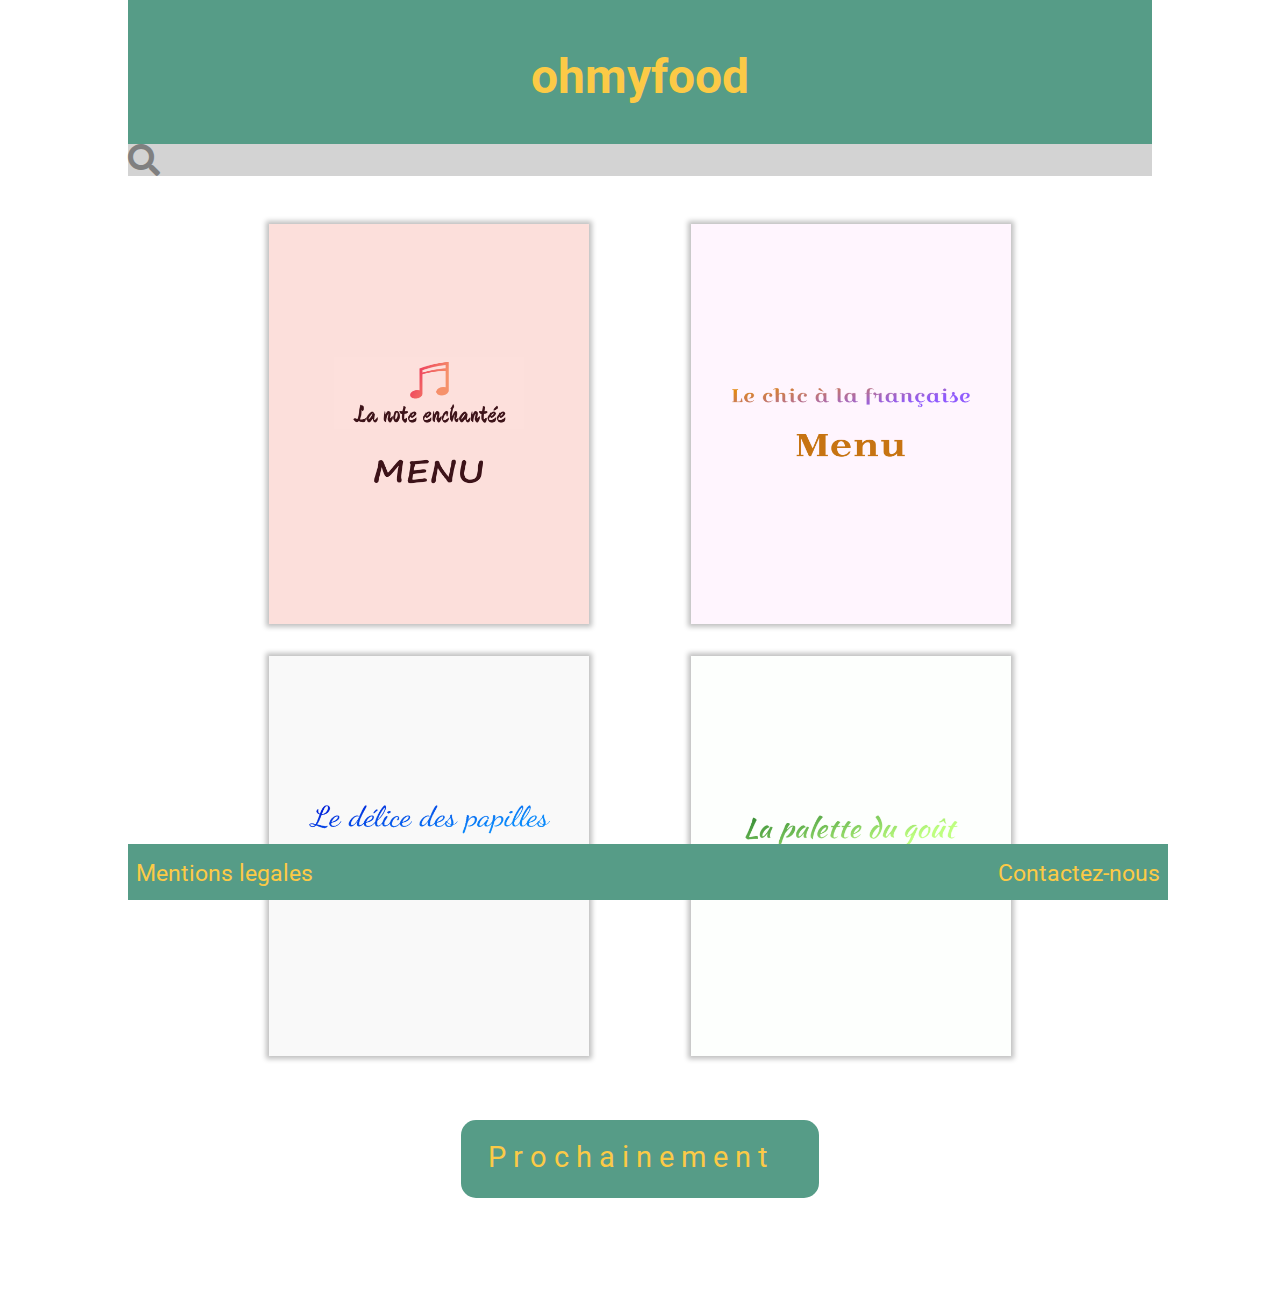
<file: index.html>
<!DOCTYPE html>
<html lang="fr">
	<head>
		<title>Ohmyfood</title>
		<link href="https://fonts.googleapis.com/css?family=Roboto&display=swap" rel="stylesheet">
		<link rel="stylesheet" type="text/css" href="style.css">
		<link href="fontawesome-free-5.12.1-web/css/all.css" rel="stylesheet"/>
		<meta name="viewport" content="width=device-width, initial-scale=1.0"/>
		<meta name="description" content="Accueil Ohmyfood">
	</head>
	<body>
		<header><a href="index.html"><h1>ohmyfood</h1></a></header>
		<div id="search"><i class="fas fa-search fa-2x"></i></div>

		<section id="menuaccueil">
			<div  class="menu"><a href="enchantée.html"><img src="Menus/menu-1b.png" alt="menuenchanté"></a></div>
			<div  class="menu"><a href="lechic.html"><img src="Menus/menu-2b.png" alt="menulechic"></a></div>
			<div class="menu"><a href="ledelice.html"><img src="Menus/menu-3b.png" alt="menuledelice"></a></div>
			<div  class="menu"><a href="lapalette.html"><img src="Menus/menu-4b.png" alt="menulapalette"></a></div>
		</section>
		<section>
			<div id="proch"><a href="#"><p>Prochainement<span id="susp1">.</span><span id="susp2">.</span><span id="susp3">.</span></p></a></div>
		</section>
		<footer><a href="mentionslegals.html">Mentions legales</a><a href="mailto:h.yanis@live.fr">Contactez-nous</a></footer>
	</body>
</html>
</file>
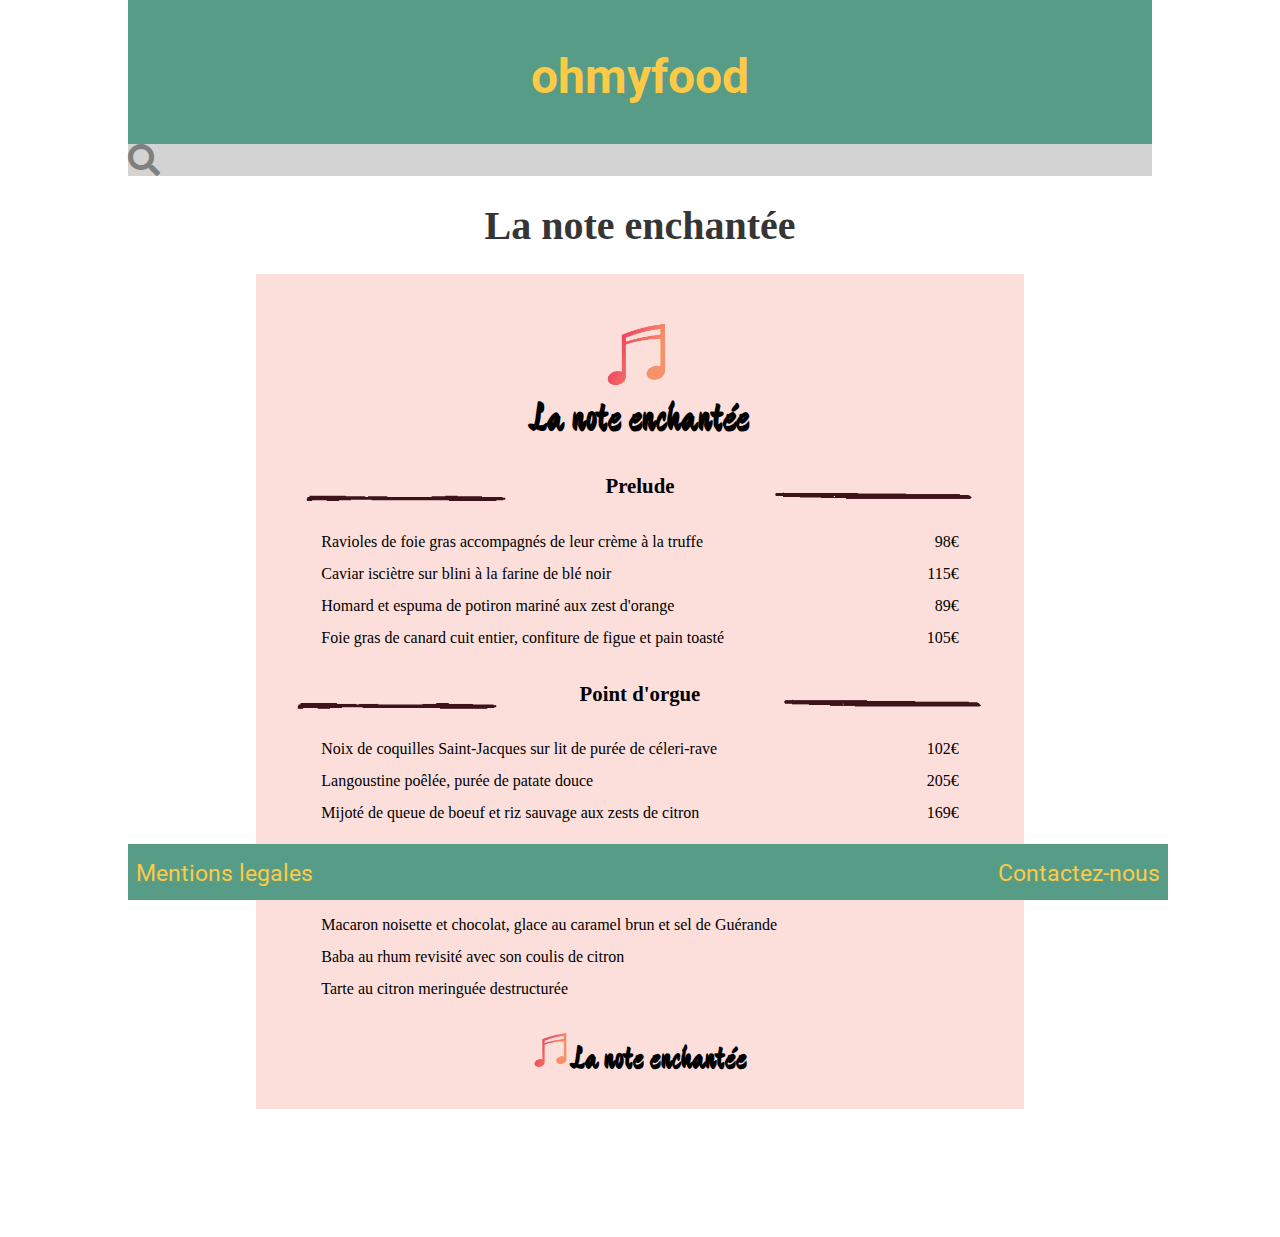
<file: enchantée.html>
<!DOCTYPE html>
<html lang="fr">
	<head>
		<title>Ohmyfood</title>
		<link href="https://fonts.googleapis.com/css?family=Devonshire&display=swap" rel="stylesheet">
		<link href="https://fonts.googleapis.com/css?family=Roboto&display=swap" rel="stylesheet">
		<link rel="stylesheet" type="text/css" href="style.css">
		<link href="fontawesome-free-5.12.1-web/css/all.css" rel="stylesheet"/>
		<meta name="viewport" content="width=device-width, initial-scale=1.0">
	</head>
	<body>
		<header><a href="index.html"><h1>ohmyfood</h1></a></header>
		<div id="search"><i class="fas fa-search fa-2x"></i></div>
		<h2 id="titremenu1">La note enchantée</h2>
		<section id="menu1">
			<div id="entete1">
				<img id="logotop1" src="Menus/logotop1.png" alt="logoenchantée"/>
				<h2>La note enchantée</h2>
			</div>
			<article class="artic1">
				<div class="titreimg"><img src="Menus/bargauche1.png" alt="bargauche1"/><h4> Prelude </h4><img src="Menus/bardroite1.png" alt="bardroite1"/></div>
				<div class="descr"><p>Ravioles de foie gras accompagnés de leur crème à la truffe</p><p class="prix">98€</p></div>
				<div class="descr"><p>Caviar isciètre sur blini à la farine de blé noir</p><p class="prix">115€</p></div>
				<div class="descr"><p>Homard et espuma de potiron mariné aux zest d'orange</p><p class="prix">89€</p></div>
				<div class="descr"><p>Foie gras de canard cuit entier, confiture de figue et pain toasté</p><p class="prix">105€</p></div>
			</article>
			<article class="artic1">
				<div class="titreimg"><img src="Menus/bargauche1.png" alt="bargauche1"><h4> Point d'orgue </h4><img src="Menus/bardroite1.png" alt="bardroite1"></div>
				<div class="descr"><p>Noix de coquilles Saint-Jacques sur lit de purée de céleri-rave</p><p class="prix">102€</p></div>
				<div class="descr"><p>Langoustine poêlée, purée de patate douce</p><p class="prix">205€</p></div>
				<div class="descr"><p>Mijoté de queue de boeuf et riz sauvage aux zests de citron</p><p class="prix">169€</p></div>
			</article>
			<article class="artic1">
				<div class="titreimg"><img src="Menus/bargauche1.png" alt="bargauche1"> <h4>Mouvement final </h4><img src="Menus/bardroite1.png" alt="bardroite1"></div>
				<div class="descr"><p>Macaron noisette et chocolat, glace au caramel brun et sel de Guérande</p></div>
				<div class="descr"><p>Baba au rhum revisité avec son coulis de citron</p></div>
				<div class="descr"><p>Tarte au citron meringuée destructurée</p></div>
			</article>
			<div id="footer1">
			<h2><img id="logobot1" src="Menus/logotop1.png" alt="logoenchantée">La note enchantée</h2>
			</div>
		</section>

		<footer><a href="mentionslegals.html">Mentions legales</a><a href="mailto:h.yanis@live.fr">Contactez-nous</a></footer>
	</body>
</html>
</file>
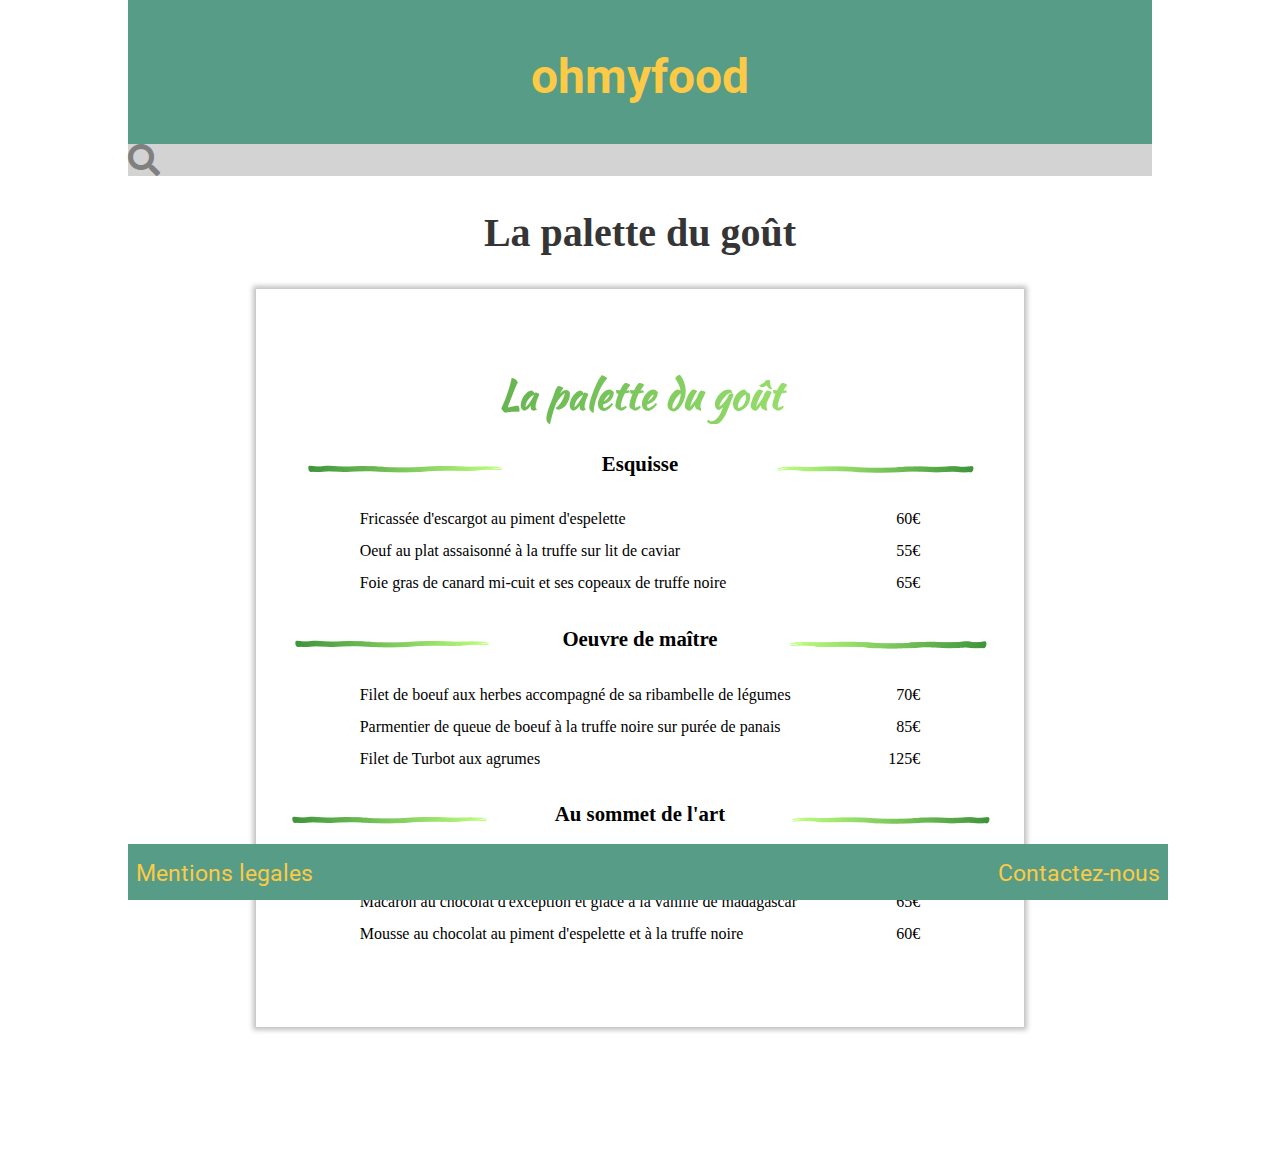
<file: lapalette.html>
<!DOCTYPE html>
<html lang="fr">
	<head>
		<title>Ohmyfood</title>
		<link href="https://fonts.googleapis.com/css2?family=Kaushan+Script&display=swap" rel="stylesheet">
		<link href="https://fonts.googleapis.com/css?family=Devonshire&display=swap" rel="stylesheet">
		<link href="https://fonts.googleapis.com/css?family=Roboto&display=swap" rel="stylesheet">
		<link rel="stylesheet" type="text/css" href="style.css">
		<link href="fontawesome-free-5.12.1-web/css/all.css" rel="stylesheet"/>
		<meta name="viewport" content="width=device-width, initial-scale=1.0"/>
		<meta name="description" content="Restaurant La palette du goût">
	</head>
	<body>
		<header><a href="index.html"><h1>ohmyfood</h1></a></header>
		<div id="search"><i class="fas fa-search fa-2x"></i></div>
		<h2 id="titremenu2">La palette du goût</h2>
		<section id="menu4">
			<div id="entete4">
				<h2>La palette du goût</h2>
			</div>
			<article class="artic1">
				<div class="titreimg"><img src="Menus/bargauche4.png" alt="bargauche4"><h4> Esquisse</h4><img src="Menus/bardroite4.png" alt="bardroite4"></div>
				<div class="descr3"><p>Fricassée d'escargot au piment d'espelette</p><p class="prix">60€</p></div>
				<div class="descr3"><p>Oeuf au plat assaisonné à la truffe sur lit de caviar</p><p class="prix">55€</p></div>
				<div class="descr3"><p>Foie gras de canard mi-cuit et ses copeaux de truffe noire</p><p class="prix">65€</p></div>
			</article>
			<article class="artic1">
				<div class="titreimg"><img src="Menus/bargauche4.png" alt="bargauche4"><h4>Oeuvre de maître</h4><img src="Menus/bardroite4.png" alt="bardroite4"></div>
				<div class="descr3"><p>Filet de boeuf aux herbes accompagné de sa ribambelle de légumes</p><p class="prix">70€</p></div>
				<div class="descr3"><p>Parmentier de queue de boeuf à la truffe noire sur purée de panais</p><p class="prix">85€</p></div>
				<div class="descr3"><p>Filet de Turbot aux agrumes</p><p class="prix">125€</p></div>
			</article>
			<article class="artic1">
				<div class="titreimg"><img src="Menus/bargauche4.png" alt="bargauche4"><h4>Au sommet de l'art</h4><img src="Menus/bardroite4.png" alt="bardroite4"></div>
				<div class="descr3"><p>Paris-Brest revisité</p><p class="prix">55€</p></div>
				<div class="descr3"><p>Macaron au chocolat d'exception et glace à la vanille de madagascar</p><p class="prix">65€</p></div>
				<div class="descr3"><p>Mousse au chocolat au piment d'espelette et à la truffe noire</p><p class="prix">60€</p></div>
			</article>

		</section>

		<footer><a href="mentionslegals.html">Mentions legales</a><a href="mailto:h.yanis@live.fr">Contactez-nous</a></footer>
	</body>
</html>
</file>
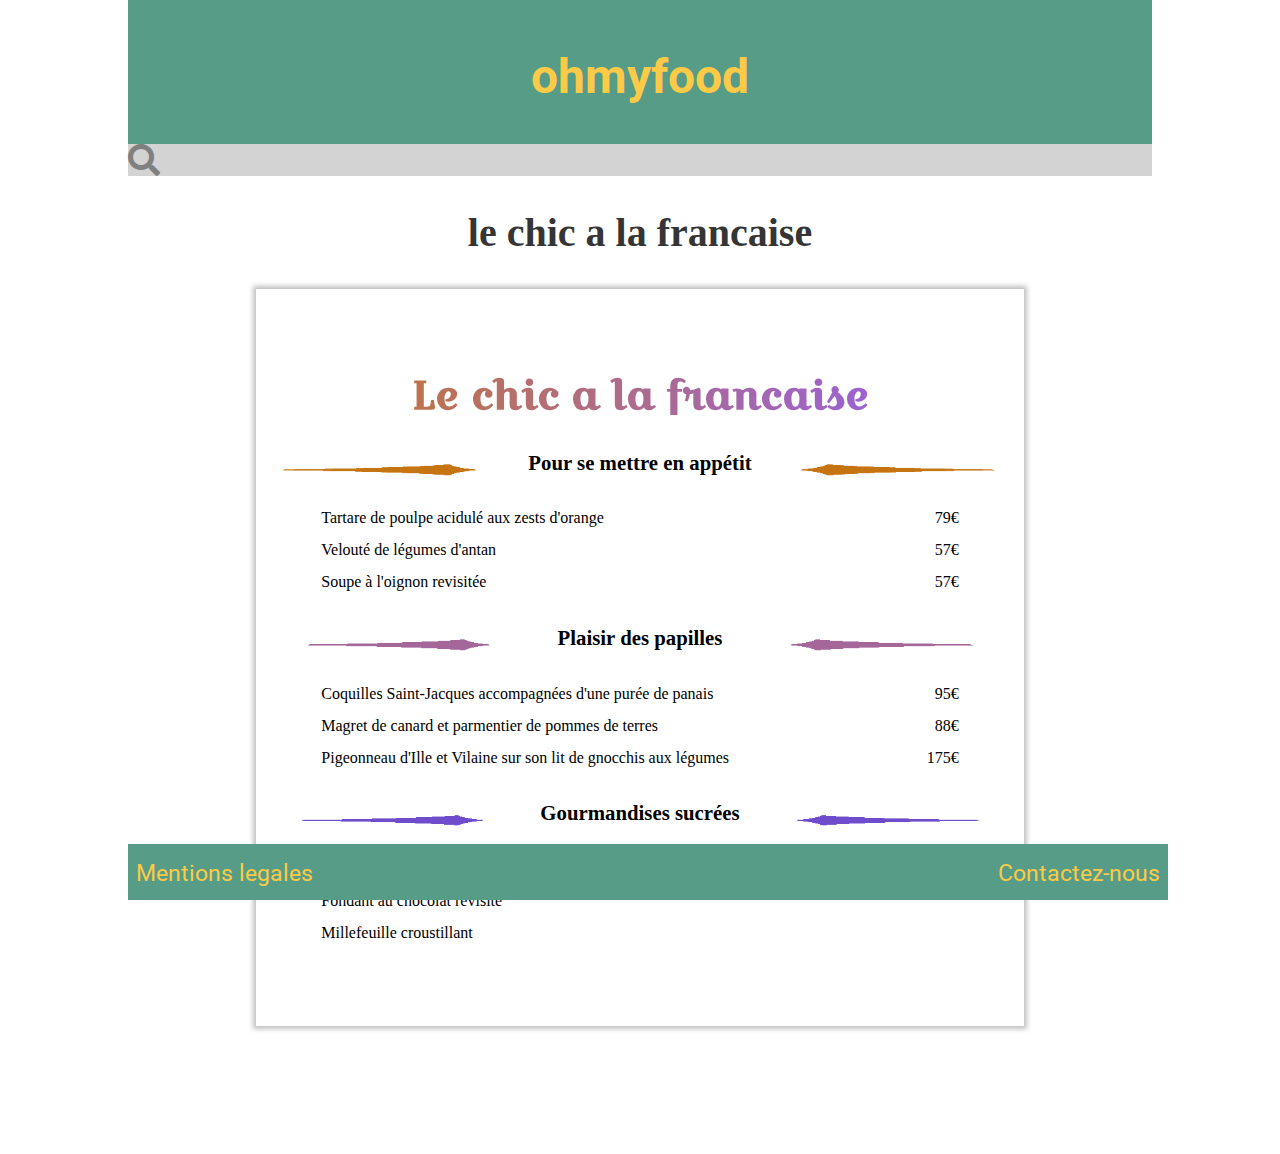
<file: lechic.html>
<!DOCTYPE html>
<html lang="fr">
	<head>
		<title>Ohmyfood</title>
		<link href="https://fonts.googleapis.com/css?family=Croissant+One&display=swap" rel="stylesheet">
		<link href="https://fonts.googleapis.com/css?family=Devonshire&display=swap" rel="stylesheet">
		<link href="https://fonts.googleapis.com/css?family=Roboto&display=swap" rel="stylesheet">
		<link rel="stylesheet" type="text/css" href="style.css">
		<link href="fontawesome-free-5.12.1-web/css/all.css" rel="stylesheet"/>
		<meta name="viewport" content="width=device-width, initial-scale=1.0"/>
		<meta name="description" content="restaurant Le chic a la francaise">
	</head>
	<body>
		<header><a href="index.html"><h1>ohmyfood</h1></a></header>
		<div id="search"><i class="fas fa-search fa-2x"></i></div>
		<h2 id="titremenu2">le chic a la francaise</h2>
		<section id="menu2">
			<div id="entete2">
				<h2>Le chic a la francaise</h2>
			</div>
			<article class="artic1">
				<div class="titreimg"><img src="Menus/bargauche2a.png" alt="bargauche2a"><h4 id="lechicentrée"> Pour se mettre en appétit </h4><img src="Menus/bardroite2a.png" alt="bardroite2a"></div>
				<div class="descr"><p>Tartare de poulpe acidulé aux zests d'orange</p><p class="prix">79€</p></div>
				<div class="descr"><p>Velouté de légumes d'antan</p><p class="prix">57€</p></div>
				<div class="descr"><p>Soupe à l'oignon revisitée</p><p class="prix">57€</p></div>
			</article>
			<article class="artic1">
				<div class="titreimg"><img src="Menus/bargauche2b.png" alt="bargauche2b"><h4> Plaisir des papilles</h4><img src="Menus/bardroite2b.png" alt="bardroite2b"></div>
				<div class="descr"><p>Coquilles Saint-Jacques accompagnées d'une purée de panais</p><p class="prix">95€</p></div>
				<div class="descr"><p>Magret de canard et parmentier de pommes de terres</p><p class="prix">88€</p></div>
				<div class="descr"><p>Pigeonneau d'Ille et Vilaine sur son lit de gnocchis aux légumes</p><p class="prix">175€</p></div>
			</article>
			<article class="artic1">
				<div class="titreimg"><img src="Menus/bargauche2c.png" alt="bargauche2c"> <h4>Gourmandises sucrées</h4><img src="Menus/bardroite2c.png" alt="bardroite2c"></div>
				<div class="descr"><p>Pétales de violettes glacés et purée de noisettes</p></div>
				<div class="descr"><p>Fondant au chocolat revisité</p></div>
				<div class="descr"><p>Millefeuille croustillant</p></div>
			</article>

		</section>

		<footer><a href="mentionslegals.html">Mentions legales</a><a href="mailto:h.yanis@live.fr">Contactez-nous</a></footer>
	</body>
</html>
</file>
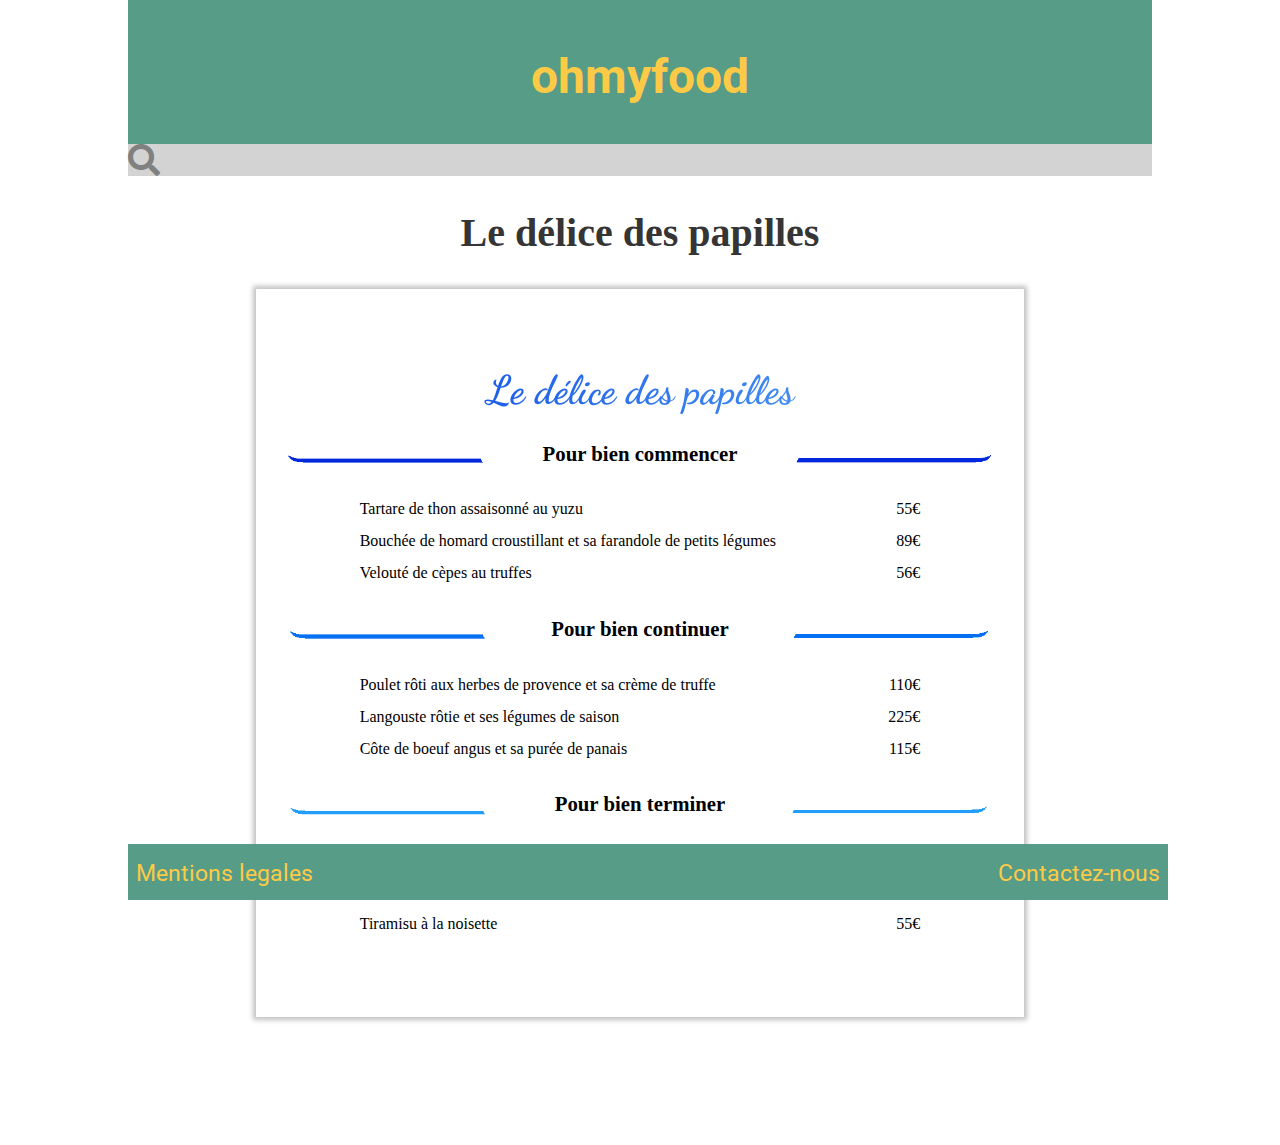
<file: ledelice.html>
<!DOCTYPE html>
<html lang="fr">
	<head>
		<title>Ohmyfood</title>
		<link href="https://fonts.googleapis.com/css2?family=Croissant+One&family=Dancing+Script&display=swap" rel="stylesheet">
		<link href="https://fonts.googleapis.com/css?family=Devonshire&display=swap" rel="stylesheet">
		<link href="https://fonts.googleapis.com/css?family=Roboto&display=swap" rel="stylesheet">
		<link rel="stylesheet" type="text/css" href="style.css">
		<link href="fontawesome-free-5.12.1-web/css/all.css" rel="stylesheet"/>
		<meta name="viewport" content="width=device-width, initial-scale=1.0"/>
		<meta name="description" content="Le delice des papilles">
	</head>
	<body>
		<header><a href="index.html"><h1>ohmyfood</h1></a></header>
		<div id="search"><i class="fas fa-search fa-2x"></i></div>
		<h2 id="titremenu2">Le délice des papilles</h2>
		<section id="menu3">
			<div id="entete3">
				<h2>Le délice des papilles</h2>
			</div>
			<article class="artic1">
				<div class="titreimg"><img src="Menus/bargauche3a.png" alt="bargauche3a"><h4 id="deliceentré"> Pour bien commencer</h4><img src="Menus/bardroite3a.png" alt="bardroite3a"></div>
				<div class="descr3"><p>Tartare de thon assaisonné au yuzu</p><p class="prix">55€</p></div>
				<div class="descr3"><p>Bouchée de homard croustillant et sa farandole de petits légumes</p><p class="prix">89€</p></div>
				<div class="descr3"><p>Velouté de cèpes au truffes</p><p class="prix">56€</p></div>
			</article>
			<article class="artic1">
				<div class="titreimg"><img src="Menus/bargauche3b.png" alt="bargauche3b"><h4>Pour bien continuer</h4><img src="Menus/bardroite3b.png" alt="bardroite3b"></div>
				<div class="descr3"><p>Poulet rôti aux herbes de provence et sa crème de truffe</p><p class="prix">110€</p></div>
				<div class="descr3"><p>Langouste rôtie et ses légumes de saison</p><p class="prix">225€</p></div>
				<div class="descr3"><p>Côte de boeuf angus et sa purée de panais</p><p class="prix">115€</p></div>
			</article>
			<article class="artic1">
				<div class="titreimg"><img src="Menus/bargauche3c.png" alt="bargauche3c"> <h4>Pour bien terminer</h4><img src="Menus/bardroite3c.png" alt="bardroite3c"></div>
				<div class="descr3"><p>Farandole de dessert du chef</p><p class="prix">55€</p></div>
				<div class="descr3"><p>Crème brulée revisitée</p><p class="prix">60€</p></div>
				<div class="descr3"><p>Tiramisu à la noisette</p><p class="prix">55€</p></div>
			</article>

		</section>

		<footer><a href="mentionslegals.html">Mentions legales</a><a href="mailto:h.yanis@live.fr">Contactez-nous</a></footer>
	</body>
</html>
</file>
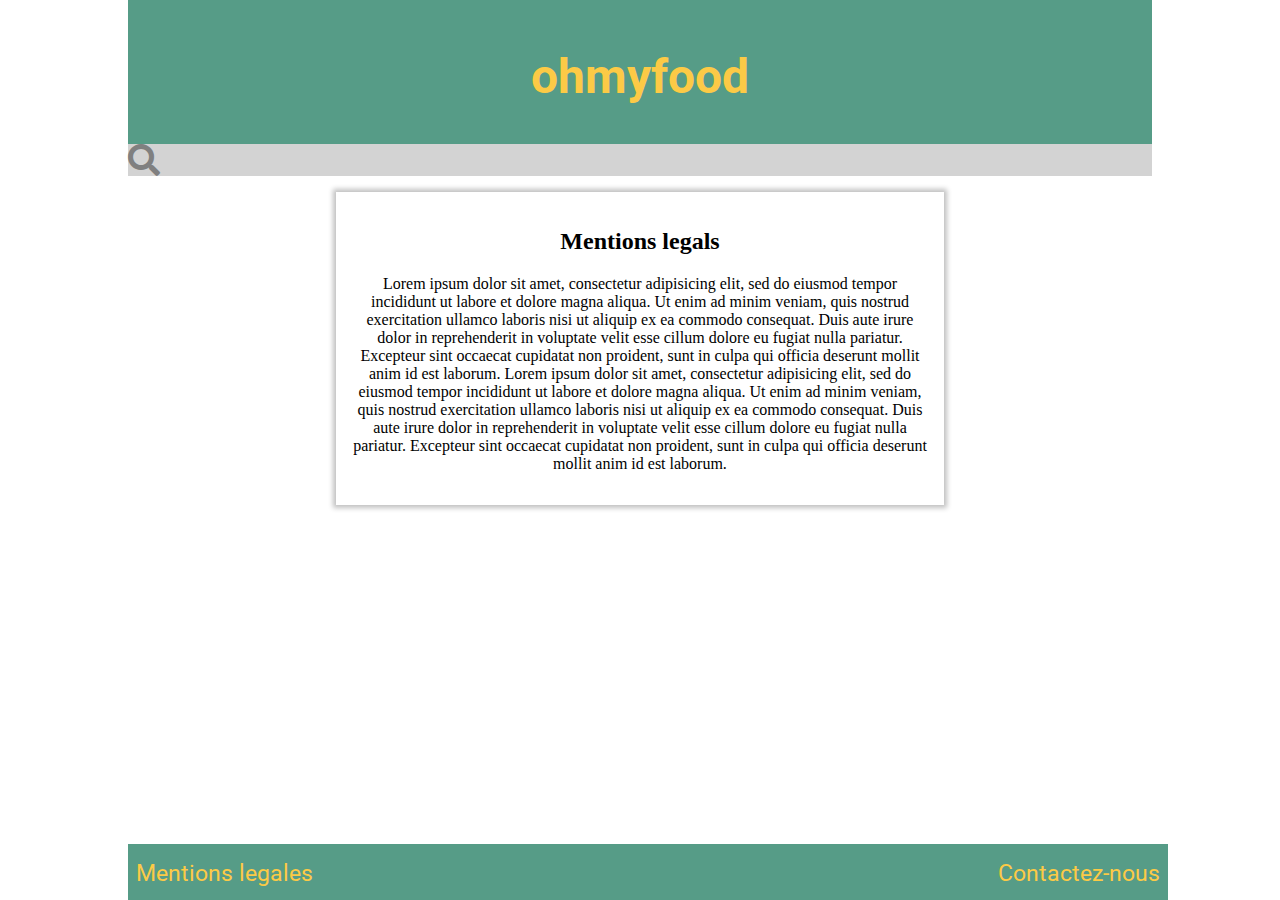
<file: mentionslegals.html>
<!DOCTYPE html>
<html lang="fr">
	<head>
		<title>Ohmyfood</title>
		<link href="https://fonts.googleapis.com/css?family=Roboto&display=swap" rel="stylesheet">
		<link rel="stylesheet" type="text/css" href="style.css">
		<link href="fontawesome-free-5.12.1-web/css/all.css" rel="stylesheet"/>
		<meta name="viewport" content="width=device-width, initial-scale=1.0"/>
		<meta name="description" content="Mention legales Ohmyfood">
	</head>
	<body>
		<header><a href="index.html"><h1>ohmyfood</h1></a></header>
		<div id="search"><i class="fas fa-search fa-2x"></i></div>
		<section>
			<div id="textment">
			<h2>Mentions legals</h2>
			<p>Lorem ipsum dolor sit amet, consectetur adipisicing elit, sed do eiusmod
			tempor incididunt ut labore et dolore magna aliqua. Ut enim ad minim veniam,
			quis nostrud exercitation ullamco laboris nisi ut aliquip ex ea commodo
			consequat. Duis aute irure dolor in reprehenderit in voluptate velit esse
			cillum dolore eu fugiat nulla pariatur. Excepteur sint occaecat cupidatat non
			proident, sunt in culpa qui officia deserunt mollit anim id est laborum.
			Lorem ipsum dolor sit amet, consectetur adipisicing elit, sed do eiusmod
			tempor incididunt ut labore et dolore magna aliqua. Ut enim ad minim veniam,
			quis nostrud exercitation ullamco laboris nisi ut aliquip ex ea commodo
			consequat. Duis aute irure dolor in reprehenderit in voluptate velit esse
			cillum dolore eu fugiat nulla pariatur. Excepteur sint occaecat cupidatat non
			proident, sunt in culpa qui officia deserunt mollit anim id est laborum.</p></div>
		</section>

		<footer><a href="mentionslegals.html">Mentions legales</a><a href="mailto:h.yanis@live.fr">Contactez-nous</a></footer>
	</body>
</html>
</file>
<file: style.css>
/*page 1*/
body{
	width: 100%;
	margin: auto;
}
header {
    background-color: #569C87;
    width: 80%;
    height: 6em;
    text-align: center;
    padding: 3em 0 0 0;
    margin: auto;
}
header h1 {
    color: #FCCA46;
    font-size: 3em;
    margin: 0;
    font-weight: bold;
    font-family: 'Roboto', sans-serif; 
}
header a {
    text-decoration: none;
}
section{
    display: flex;
    flex-wrap: wrap;
    justify-content: space-around;
}
footer {
    background-color: #569C87;
    height: 3em;
    display: flex;
    flex-direction: row;
    justify-content: space-between;
    padding: 0.5em 0.5em 0 0.5em;
    position: fixed;
    left: 10%;
    bottom: 0;
    width: 80%;
}
footer a {
	text-decoration: none;
	color: #FCCA46;
	font-size: 23px;
  font-family: 'Roboto', sans-serif;
  margin-top: 8px;
}
.fa-2x {
    font-size: 1.5em;
    color: gray;
}
.menu {
    height: 25em;
    width: 20em;
    box-shadow: 0px 0px 5px 3px #C0C0C0;
    margin: 1em 0 1em 0;
    overflow: hidden;

}
.menu:hover {
    box-shadow: 0px 0px 5px 3px #569C87;
}
.menu img{
    width: 100%;
    height: 100%;
}
.menu  img {
    transition: all 1s;
    -moz-transition: all 1s;
    -webkit-transition: all 1s;
    -o-transition: all 1s;
}
 
.menu:hover  img {
    transform: scale(1.2);
    -ms-transform: scale(1.2);
    -webkit-transform: scale(1.2);
    -o-transform: scale(1.2);
    -moz-transform: scale(1.2);
}
form{
    padding: 0 4px 0 0;
}
input{
    width: 100%;
    height: 2em;
}
#search {
    background-color: lightgrey;
    width: 80%;
    height: 2em;
    margin: auto;
}
#proch{
    background: #569C87;
    height: 2em;
    text-align: center;
    padding: 20px 0 0 27px;
    border-radius: 15px;
    font-size: 29px;
    letter-spacing: 7px;
    margin-bottom: 4em;
}
#proch a{
    text-decoration: none;
    color: #FCCA46;
    font-family: 'Roboto', sans-serif;
}
#proch p {
    margin: auto;
}
#proch span{
    opacity: 0;
}
#proch #susp1 {
 animation: suspention 3s linear infinite;
}
@keyframes suspention {
 0% {
 opacity: 1;
 }
 65% {
 opacity: 1;
 }
 66% {
 opacity: 0;
 }
 100% {
 opacity: 0;
 }
}
#proch #susp2 {
 animation: suspention2 3s linear infinite;
}
@keyframes suspention2 {
 0% {
  opacity: 0;
 }
 21% {
  opacity: 0;
 }
 22% {
  opacity: 1;
 }
 65% {
  opacity: 1;
 }
 66% {
  opacity: 0;
 }
 100% {
  opacity: 0;
 }
}
#proch #susp3 {
 animation: suspention3 3s linear infinite;
}
@keyframes suspention3 {
 0% {
  opacity: 0;
 }
 43% {
  opacity: 0;
 }
 44% {
  opacity: 1;
 }
 65% {
  opacity: 1;
 }
 66% {
  opacity: 0;
 }
 100% {
  opacity: 0;
 }
}

footer a:hover {
  -webkit-animation-name: wiggle;
  -ms-animation-name: wiggle;
  -ms-animation-duration: 1000ms;
  -webkit-animation-duration: 1000ms;
  -webkit-animation-iteration-count: 1;
  -ms-animation-iteration-count: 1;
  -webkit-animation-timing-function: ease-in-out;
  -ms-animation-timing-function: ease-in-out;
}

@-webkit-keyframes wiggle {
  0% {-webkit-transform: rotate(10deg);}
  25% {-webkit-transform: rotate(-10deg);}
  50% {-webkit-transform: rotate(15deg);}
  75% {-webkit-transform: rotate(-5deg);}
  100% {-webkit-transform: rotate(0deg);}
}

@-ms-keyframes wiggle {
  0% {-ms-transform: rotate(1deg);}
  25% {-ms-transform: rotate(-1deg);}
  50% {-ms-transform: rotate(1.5deg);}
  75% {-ms-transform: rotate(-5deg);}
  100% {-ms-transform: rotate(0deg);}
}

@keyframes wiggle {
  0% {transform: rotate(10deg);}
  25% {transform: rotate(-10deg);}
  50% {transform: rotate(15deg);}
  75% {transform: rotate(-5deg);}
  100% {transform: rotate(0deg);}
}
/*Mention legal*/
#textment {
    width: 45%;
    text-align: center;
    box-shadow: 0px 0px 5px 3px #C0C0C0;
    margin: 1em 0 2em 0;
    padding: 1em 1em 1em 1em;
}
/*Menu enchantée*/
#titremenu1 {
text-align: center;
font-weight: bold;
font-size: 2.5em;
color: #353535;
width: 60%;
margin: 2% 20% 2% 20%;
}

#menu1 {
  background-color: #fcdfdb;
  width: 60%;
  margin: auto;
  margin-bottom: 10%;
  font-family: "segoe print", "comic sans ms", serif ;
}
#entete1 {
  text-align: center;
  width: 100%;
}
#entete1 h2 {
  font-family: 'Devonshire', cursive;
  font-size: 2.5em;
  margin: 0;
}
#logotop1{
  width: 9%;
  margin: 6% 0 0 0;
}

.artic1{
  width: 100%;
}
.artic1 h4 {
  display: flex;
  justify-content: space-around;
  font-size: 1.3em;

}
.artic1 h4  {
  background: linear-gradient(to top, black 0%, black 1px, transparent 1px) no-repeat;
  background-size: 0 100%;
  transition: 0.3s;
}
.artic1 h4:hover {
  background-size: 100% 100%;
}
.artic1 h4 img{
  width: 27%;
  margin: auto;
}
.descr {
display: flex;
justify-content: space-between;
width: 83%;
line-height: 0em;
margin: auto;
}

#logobot1 {
  width: 5%;
}

#footer1 {
  width: 100%;
}

#footer1 > h2:nth-child(1) {
  text-align: center;
  font-family: 'Devonshire', cursive;
  font-size: 2em;
}
/* Le chic a la francaise*/
#menu2 {
  width: 60%;
  margin: auto;
  margin-bottom: 10%;
  box-shadow: 0px 0px 5px 3px #C0C0C0;
  padding-top: 6%;
  padding-bottom: 6%;
  font-family: serif ;
}
#titremenu2 {
    text-align: center;
    font-weight: bold;
    font-size: 2.5em;
    color: #353535;
}
#entete2 {
  text-align: center;
  width: 100%;
}
#entete2 h2 {
  font-size: 2.5em;
  margin: 0;
  background: -webkit-linear-gradient(left,#c87a21,#905CFD );
  -webkit-background-clip: text;
  -webkit-text-fill-color: transparent;
  font-family: 'Croissant One', cursive;
}
/* Le délice des papilles*/
.descr3 {
display: flex;
justify-content: space-between;
width: 73%;
line-height: 0em;
margin: auto;
}
#entete3 {
  text-align: center;
  width: 100%;
}
#entete3 h2 {
  font-size: 2.5em;
  margin: 0;
  background: -webkit-linear-gradient(left,#043DE3,#5BADF6 );
  -webkit-background-clip: text;
  -webkit-text-fill-color: transparent;
  font-family: 'Dancing Script', cursive;

}
#menu3 {
  width: 60%;
  margin: auto;
  margin-bottom: 10%;
  box-shadow: 0px 0px 5px 3px #C0C0C0;
  padding-top: 6%;
  padding-bottom: 6%;
  font-family: "segoe print", "comic sans ms", serif ;
}

/*la palette du gout*/
#entete4 {
  text-align: center;
  width: 100%;
}
#entete4 h2 {
  font-size: 2.5em;
  margin: 0;
  background: -webkit-linear-gradient(left,#3D923A,#BFFF81 );
  -webkit-background-clip: text;
  -webkit-text-fill-color: transparent;
  font-family: 'Kaushan Script', cursive;
}
#menu4 {
  width: 60%;
  margin: auto;
  margin-bottom: 10%;
  box-shadow: 0px 0px 5px 3px #C0C0C0;
  padding-top: 6%;
  padding-bottom: 6%;
  font-family: "segoe print", "comic sans ms", serif ;
}
.titreimg {
  width: 100%;
  display: flex;
  justify-content: space-around;
}
.titreimg img{
    width: 26%;
    height: 0%;
    margin-top: 2.5em;
}
#menuaccueil {
  width: 50%;
  margin: auto;
  margin-bottom: 3em;
  margin-top: 2em;
  padding-bottom: 0%;
  font-family: serif ;
}

@media only screen and (max-width: 2570px) {
#menuaccueil {
  width: 37%;
}
}
@media only screen and (max-width: 1900px) {
#menuaccueil {
  width: 55%;
}
}
@media only screen and (max-width: 1440px) {
#menuaccueil {
  width: 66%;
}
}
@media only screen and (max-width: 1030px) {
#menuaccueil {
  width: 73%;
}
}
@media only screen and (max-width: 880px) {
#menuaccueil {
  width: 75%;
}
}
@media only screen and (max-width: 770px) {
#menuaccueil {
  width: 50%;
}
header{
  width: 100%;
}
#menu1 {
width: 100%;
}
#menu2 {
width: 100%;
}
#menu3 {
width: 100%;
}
#menu4 {
width: 100%;
}
footer {
  width: 100%;
  left: 0;
}
#search {
  width: 100%;
}
}




@media only screen and (max-width: 420px) {
/*index*/
header{
  width: 100%;
}
.menu img {
width: 100%;
height: 100%;
}
.menu {
height: 14em;
width: 100%;
}
#menuaccueil {
width: 45%;
  display: flex;
  flex-direction: column;
}
#proch {
width: 55%;
padding: 4% 9% 0% 9%;
font-size: inherit;
}
footer {
  left: 0%;
  width: 100%;
  padding: 0;
  height: 4%;
}
footer a {
font-size: 85%;
}
#search {
  width: 100%;
}
/*la note enchantée */
.descr {
  line-height: initial;
  flex-direction: column;
}
#menu1 {
width: 100%;
}
.prix {
  margin: auto;
}
#entete1 h2 {
font-size: 1.5em;
}
.descr p {
font-size: smaller;
}
.artic1 h4 {
font-size: 0.8em;
}
#footer1 > h2:nth-child(1) {
font-size: x-large;
}
#logobot1 {
width: 6%;
}
#titremenu1 {
font-size: 1.5em;
}
/*le chic a la francaise*/
#titremenu2 {
font-size: 1.5em;
}
#entete2 h2 {
font-size: 1.5em;
}
#menu2 {
width: 100%;
}
.artic1 h4 {
margin: 9% 0 0 0;
}
#lechicentrée{
  font-size: 0.8em;
}
/* les delices des papilles*/
#menu3 {
width: 100%;
}
.descr3 {
line-height: 0em;
line-height: initial;
flex-direction: column;
}
#entete3 h2 {
font-size: 2em;
}
#deliceentré {
  font-size: 0.9em;
}
/*la lette du goût*/
#menu4 {
  width: 100%;
}
/*mention légale*/ 
#textment {
width: 80%;
}
}
@media only screen and (max-width: 360px) {
  #proch {
    letter-spacing: 0;
  }
}
</file>
